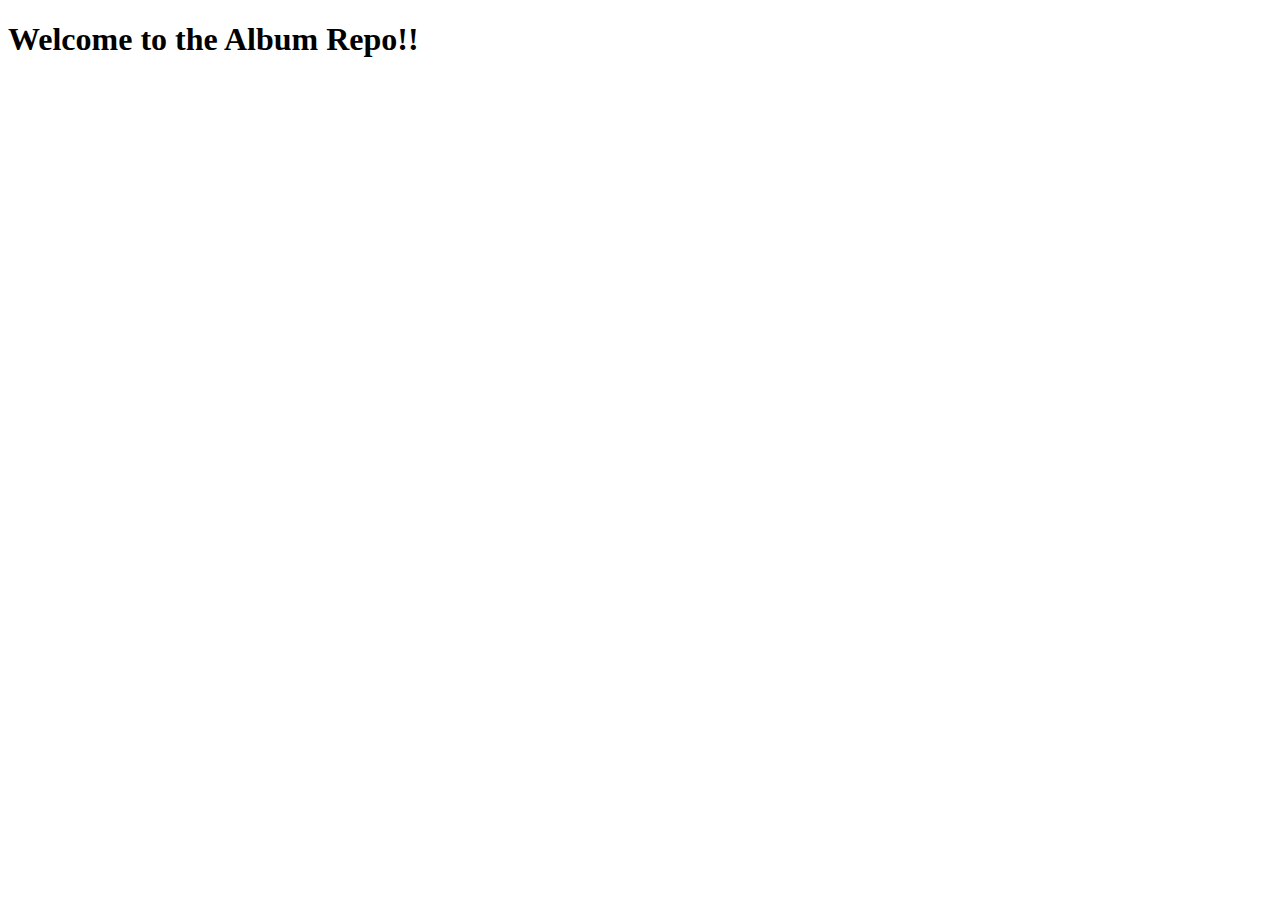
<file: src/main/resources/templates/index.html>
<!DOCTYPE html>
<html lang="en" xmlns:th="www.thymeleaf.org"
      xmlns:sec="http://www.w3.org/1999/xhtml">
<head th:replace="base :: headstuff"></head>
<body>
<nav th:replace="base :: navbar"></nav>
<div class="container">
    <div class="jumbotron">
    <h1>Welcome to the Album Repo!!</h1>
    </div>

<nav th:replace="base :: footer"></nav>
<th:block th:replace="base :: jslinks"></th:block>
</body>
</html>
</file>
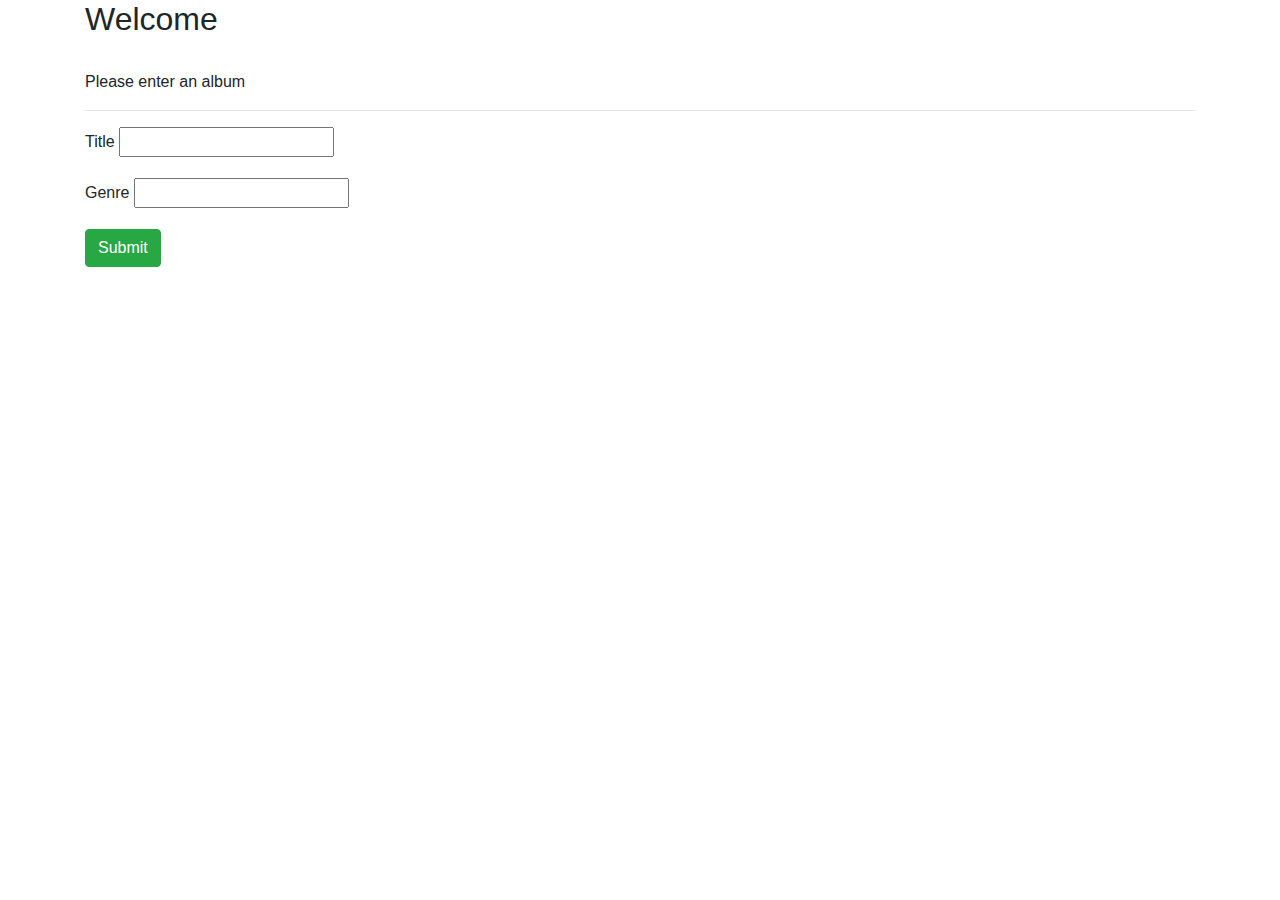
<file: src/main/resources/templates/albumform.html>
<!DOCTYPE html>
<html lang="en" xmlns:th="http://www.thymeleaf.org" xmlns:sec="http://www.w3.org/1999/xhtml">
<head>
    <meta charset="UTF-8">
    <meta name="viewport" content="width=device-width, initial-scale=1.0">
    <link rel="stylesheet" href="https://maxcdn.bootstrapcdn.com/bootstrap/4.0.0/css/bootstrap.min.css"
          integrity="sha384-Gn5384xqQ1aoWXA+058RXPxPg6fy4IWvTNh0E263XmFcJlSAwiGgFAW/dAiS6JXm" crossorigin="anonymous">
    <title>Album Form</title>
</head>
<body>
<nav th:replace="base :: navbar"></nav>
<div class="container">
    <h2 sec:authorize="isAuthenticated()">
        Welcome <span
                th:text="${#authentication.name}"></span></h2>
    <br>
    <p>Please enter an album</p>
    <hr>
    <form action="#" th:action="@{/process_album}" th:object="${album}" method="post">
        <input type="hidden" th:field="*{id}" />
        <div class="form-group">
            <label>Title</label>
            <input  name=Inputname type="text" th:field="*{name}" />
        </div>
        <div class="form-group">
            <label>Genre</label>
            <input  name=Inputgenre type="text" th:field="*{genre}" />
        </div>
        <button type="submit" class="btn btn-success">Submit</button>
    </form>
  </div>
<nav th:replace="base :: footer"></nav>
<script src="https://code.jquery.com/jquery-3.2.1.slim.min.js"
        integrity="sha384-KJ3o2DKtIkvYIK3UENzmM7KCkRr/rE9/Qpg6aAZGJwFDMVNA/GpGFF93hXpG5KkN"
        crossorigin="anonymous"></script>
<script src="https://cdnjs.cloudflare.com/ajax/libs/popper.js/1.12.9/umd/popper.min.js"
        integrity="sha384-ApNbgh9B+Y1QKtv3Rn7W3mgPxhU9K/ScQsAP7hUibX39j7fakFPskvXusvfa0b4Q"
        crossorigin="anonymous"></script>
<script src="https://maxcdn.bootstrapcdn.com/bootstrap/4.0.0/js/bootstrap.min.js"
        integrity="sha384-JZR6Spejh4U02d8jOt6vLEHfe/JQGiRRSQQxSfFWpi1MquVdAyjUar5+76PVCmYl"
        crossorigin="anonymous"></script>
</body>
</html>
</file>
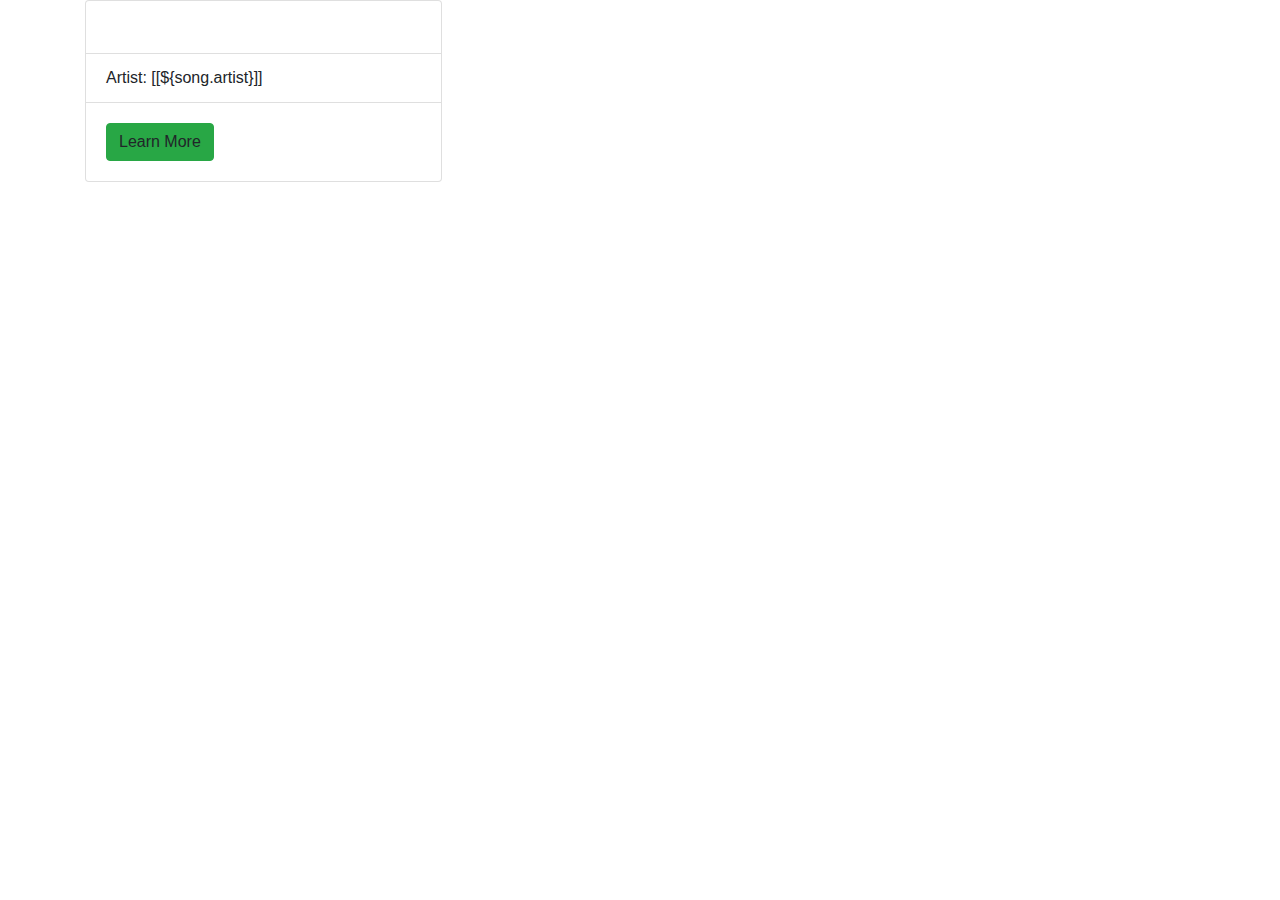
<file: src/main/resources/templates/list.html>
<!DOCTYPE html>
<html lang="en" xmlns:th="http://www.thymeleaf.org">
<head>
    <meta charset="UTF-8">
    <meta name="viewport" content="width=device-width, initial-scale=1.0">
    <link rel="stylesheet" href="https://maxcdn.bootstrapcdn.com/bootstrap/4.0.0/css/bootstrap.min.css"
          integrity="sha384-Gn5384xqQ1aoWXA+058RXPxPg6fy4IWvTNh0E263XmFcJlSAwiGgFAW/dAiS6JXm" crossorigin="anonymous">
    <title>Title</title>
</head>
<body>
<nav th:replace="base :: navbar"></nav>
<div class="container">
    <div class="card-columns">
        <div th:each="song : ${songs}">
            <div class="card">
                <!--                <img th:src="${car.image}" class="card-img-top" alt="car_image">-->
                <div class="card-body">
                    <h5 class="card-title" th:text="${song.title}" ></h5>
                </div>
                <ul class="list-group list-group-flush">
                    <li class="list-group-item" th:inline="text">Artist: [[${song.artist}]]</li>
                </ul>
                <div class="card-body">
                    <a th:href="@{detail_song/{id} (id=${song.id})}" class="btn btn-success">Learn More</a>
                </div>
            </div>
        </div>
    </div>
</div>
<nav th:replace="base :: footer"></nav>
<script src="https://code.jquery.com/jquery-3.2.1.slim.min.js"
        integrity="sha384-KJ3o2DKtIkvYIK3UENzmM7KCkRr/rE9/Qpg6aAZGJwFDMVNA/GpGFF93hXpG5KkN"
        crossorigin="anonymous"></script>
<script src="https://cdnjs.cloudflare.com/ajax/libs/popper.js/1.12.9/umd/popper.min.js"
        integrity="sha384-ApNbgh9B+Y1QKtv3Rn7W3mgPxhU9K/ScQsAP7hUibX39j7fakFPskvXusvfa0b4Q"
        crossorigin="anonymous"></script>
<script src="https://maxcdn.bootstrapcdn.com/bootstrap/4.0.0/js/bootstrap.min.js"
        integrity="sha384-JZR6Spejh4U02d8jOt6vLEHfe/JQGiRRSQQxSfFWpi1MquVdAyjUar5+76PVCmYl"
        crossorigin="anonymous"></script>
</body>
</html>
</file>
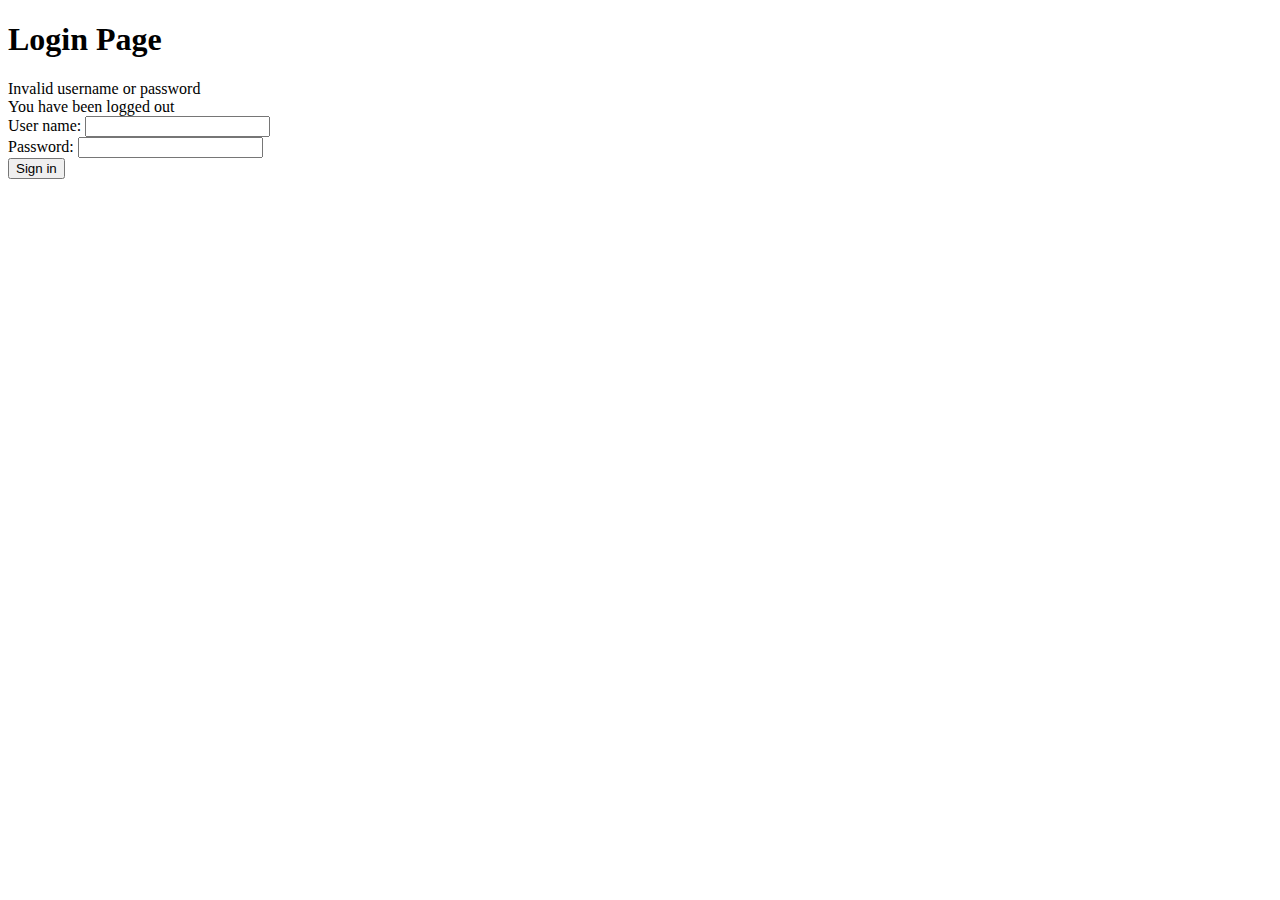
<file: src/main/resources/templates/login.html>
<!DOCTYPE html>
<html lang="en" xmlns:th="www.thymeleaf.org">
<head th:replace="base :: headstuff"></head>
<body>
<div class="container">
    <h1>Login Page</h1>
    <div th:if="${param.error}">
        Invalid username or password
    </div>
    <div th:if="${param.logout}">
        You have been logged out
    </div>
    <form th:action="@{/login}" method="post">
        <div><label>User name: <input type="text" name="username"/></label></div>
        <div><label>Password: <input type="password" name="password"/></label></div>
        <div><input type="submit" value="Sign in"/></div>
    </form>
</div>
<nav th:replace="base :: footer"></nav>
<th:block th:replace="base :: jslinks"></th:block>
</body>
</html>
</file>
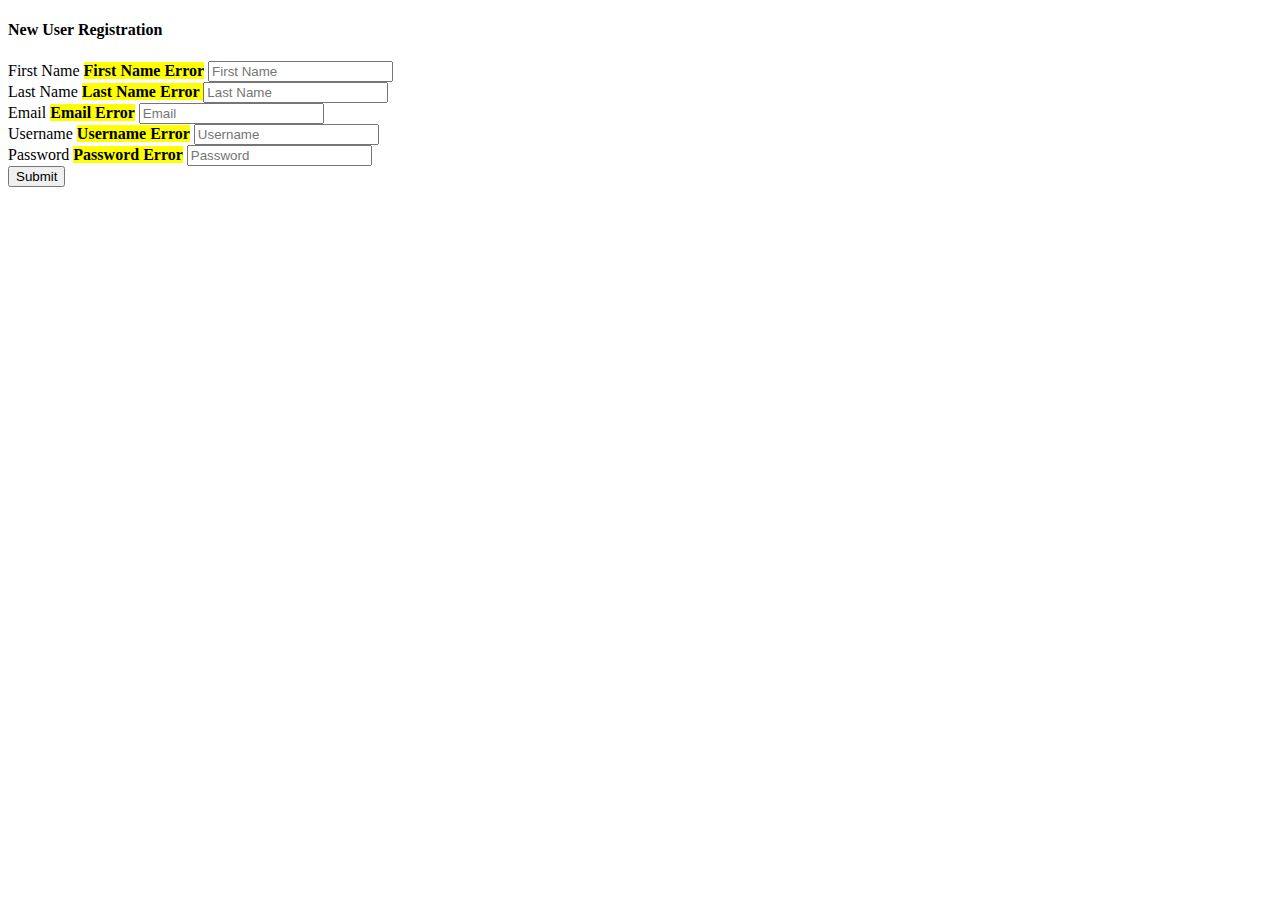
<file: src/main/resources/templates/registration.html>
<!DOCTYPE html>
<html lang="en" xmlns:th="www.thymeleaf.org">
<head th:replace="base :: headstuff"></head>
<body>

<div class="container">
    <h4>New User Registration</h4>
    <form autocomplete="off"
          action="#"
          th:action="@{/register}"
          th:object="${user}" method="post">

        First Name <mark><strong>
        <span th:if="${#fields.hasErrors('firstName')}"
              th:errors="*{firstName}">First Name Error</span></strong></mark>
        <input type="text" id="firstName" placeholder="First Name"
               th:field="*{firstName}" /><br />

        Last Name <mark><strong>
        <span th:if="${#fields.hasErrors('lastName')}"
              th:errors="*{lastName}">Last Name Error
                  </span></strong></mark>
        <input type="text" id="lasttName" placeholder="Last Name"
               th:field="*{lastName}" /><br />

        Email <mark><strong>
        <span th:if="${#fields.hasErrors('email')}"
              th:errors="*{email}">Email Error</span></strong></mark>
        <input type="text" id="email" placeholder="Email" th:field="*{email}" />
        <br />

        Username <mark><strong>
        <span th:if="${#fields.hasErrors('username')}"
              th:errors="*{username}">Username Error</span></strong></mark>
        <input type="text" id="username"
               placeholder="Username" th:field="*{username}" /><br />

        Password <mark><strong>
        <span th:if="${#fields.hasErrors('password')}"
              th:errors="*{password}">Password Error</span></strong></mark>
        <input type="text" id="password" placeholder="Password"
               th:field="*{password}" /><br />

        <button type="submit" class="btn btn-default">Submit</button>
    </form>
</div>
<nav th:replace="base :: footer"></nav>
<th:block th:replace="base :: jslinks"></th:block>
</body>
</html>
</file>
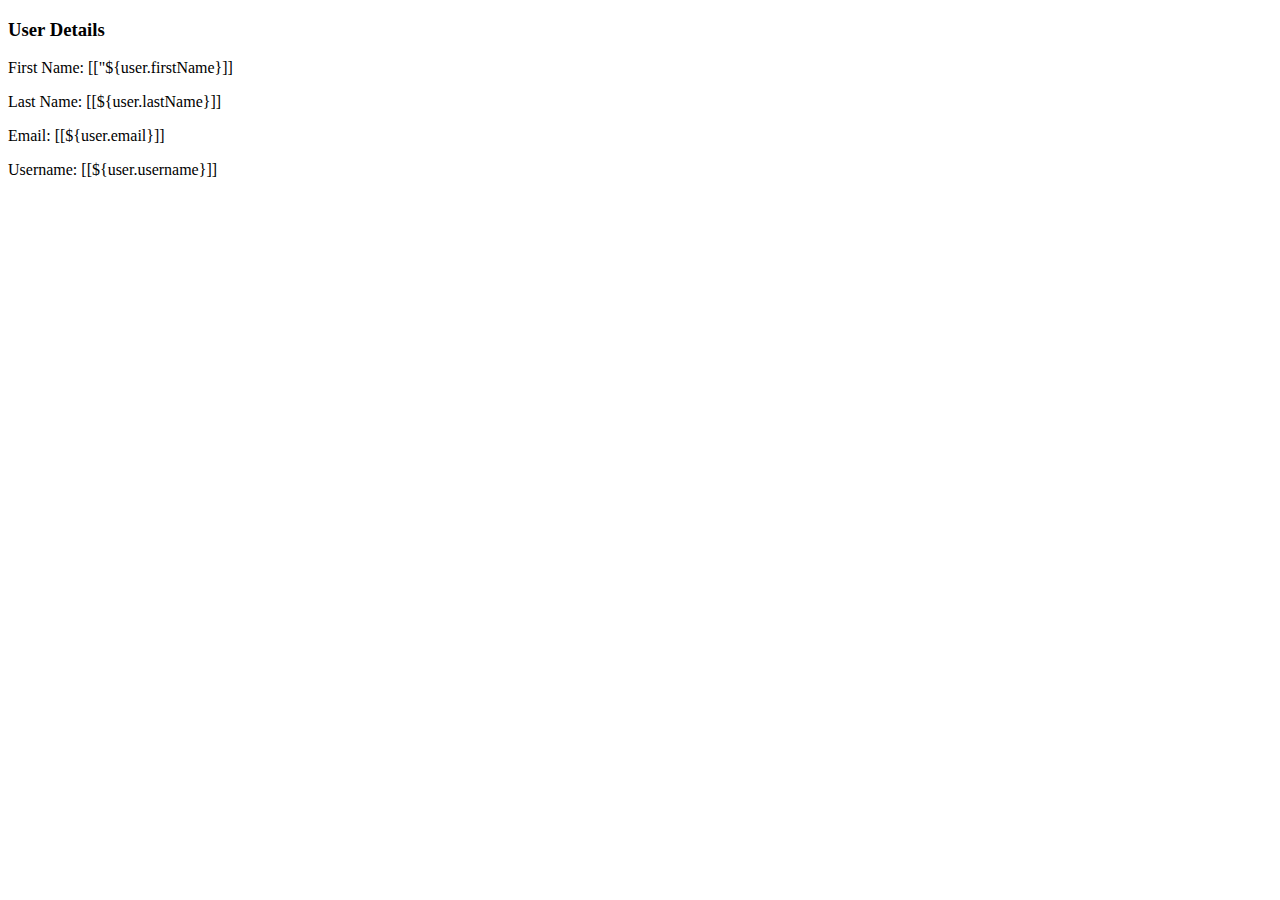
<file: src/main/resources/templates/secure.html>
<!DOCTYPE html>
<html lang="en" xmlns:th="www.thymeleaf.org" xmlns:pth="http://www.w3.org/1999/html">
<head th:replace="base :: headstuff"></head>
<body>
<nav th:replace="base :: navbar"></nav>
<div class="container">
    <h3>User Details</h3>
    <div class="row" th:each="user : ${user_id}">
        <div class="col-lg-6">
            <p th:inline="text">First Name:  [["${user.firstName}]]</p>
            <p th:inline="text">Last Name:  [[${user.lastName}]]</p>
            <p th:inline="text">Email:  [[${user.email}]]</p>
            <p th:inline="text">Username:  [[${user.username}]]</p>
        </div>
    </div>
</div>
<nav th:replace="base :: footer"></nav>
<th:block th:replace="base :: jslinks"></th:block>
</body>
</html>
</file>
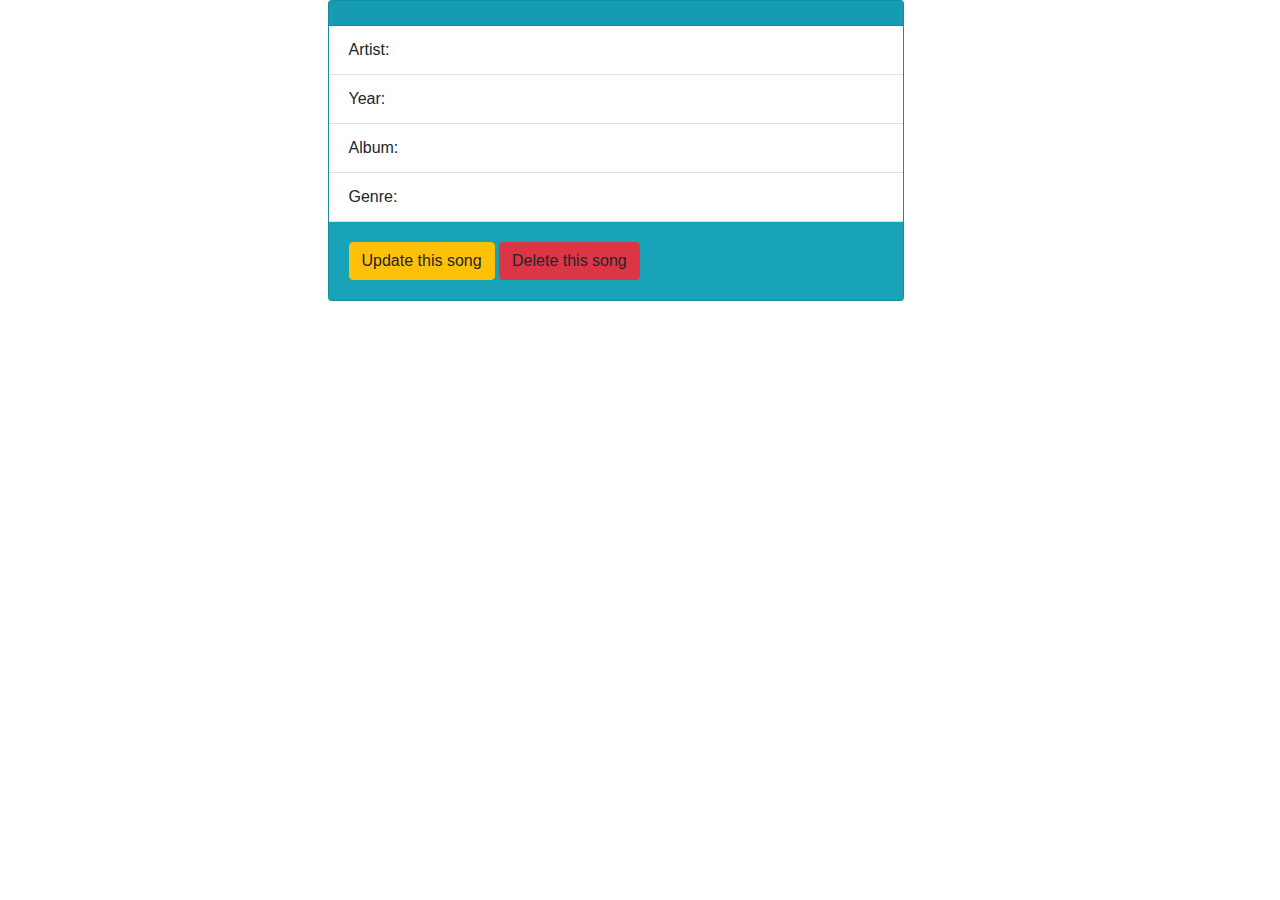
<file: src/main/resources/templates/show.html>
<!DOCTYPE html>
<html lang="en" xmlns:th="http://www.thymeleaf.org" xmlns:sec="http://www.w3.org/1999/xhtml">
<head>
    <meta charset="UTF-8">
    <meta name="viewport" content="width=device-width, initial-scale=1.0">
    <link rel="stylesheet" href="https://maxcdn.bootstrapcdn.com/bootstrap/4.0.0/css/bootstrap.min.css"
          integrity="sha384-Gn5384xqQ1aoWXA+058RXPxPg6fy4IWvTNh0E263XmFcJlSAwiGgFAW/dAiS6JXm" crossorigin="anonymous">
    <title>Details</title>
</head>
<body>
<nav th:replace="base :: navbar"></nav>
<div class="row">
    <div class="col-lg-3"></div>
    <div class="col-lg-6">
        <div class="card bg-info" style="width: 36rem;">
            <div class="card-header" style="font-weight: bold" th:text="${song.title}">
            </div>
            <ul class="list-group list-group-flush">
                <li class="list-group-item" >Artist: <span th:text="${song.artist}"></span></li>
                <li class="list-group-item" >Year: <span th:text="${song.year}"></span></li>
                <li class="list-group-item" >Album: <span th:text="${song.album.name}"></span></li>
                <li class="list-group-item" >Genre: <span th:text="${song.album.genre}"></span></li>
            </ul>
            <div class="card-body" sec:authorize="hasAuthority('ADMIN')">
                <span>
                    <a th:href="@{/update_song/{id}(id=${song.id})}" class="btn btn-warning">Update this song</a>
                    <a th:href="@{/delete_song/{id}(id=${song.id})}" class="btn btn-danger">Delete this song</a>
                </span>
            </div>
        </div>
    </div>
    <div class="col-lg-3"></div>
</div>

</div>
<nav th:replace="base :: footer"></nav>
<script src="https://code.jquery.com/jquery-3.2.1.slim.min.js"
        integrity="sha384-KJ3o2DKtIkvYIK3UENzmM7KCkRr/rE9/Qpg6aAZGJwFDMVNA/GpGFF93hXpG5KkN"
        crossorigin="anonymous"></script>
<script src="https://cdnjs.cloudflare.com/ajax/libs/popper.js/1.12.9/umd/popper.min.js"
        integrity="sha384-ApNbgh9B+Y1QKtv3Rn7W3mgPxhU9K/ScQsAP7hUibX39j7fakFPskvXusvfa0b4Q"
        crossorigin="anonymous"></script>
<script src="https://maxcdn.bootstrapcdn.com/bootstrap/4.0.0/js/bootstrap.min.js"
        integrity="sha384-JZR6Spejh4U02d8jOt6vLEHfe/JQGiRRSQQxSfFWpi1MquVdAyjUar5+76PVCmYl"
        crossorigin="anonymous"></script>
</body>
</html>
</file>
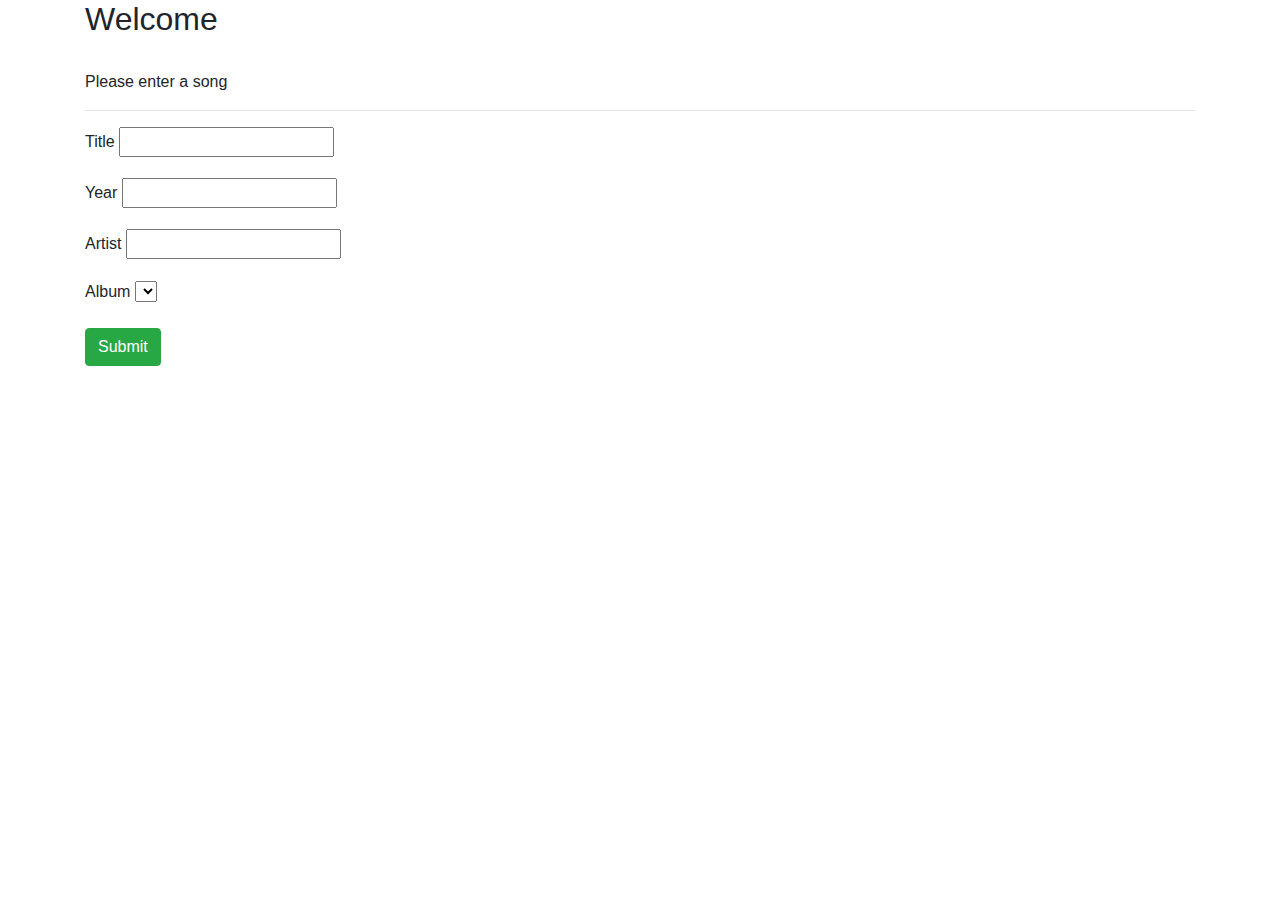
<file: src/main/resources/templates/songform.html>
<!DOCTYPE html>
<html lang="en" xmlns:th="http://www.thymeleaf.org" xmlns:sec="http://www.w3.org/1999/xhtml">
<head>
    <meta charset="UTF-8">
    <meta name="viewport" content="width=device-width, initial-scale=1.0">
    <link rel="stylesheet" href="https://maxcdn.bootstrapcdn.com/bootstrap/4.0.0/css/bootstrap.min.css"
          integrity="sha384-Gn5384xqQ1aoWXA+058RXPxPg6fy4IWvTNh0E263XmFcJlSAwiGgFAW/dAiS6JXm" crossorigin="anonymous">
    <title>Song Form</title>
</head>
<body>
<nav th:replace="base :: navbar"></nav>
<div class="container">
    <h2 sec:authorize="isAuthenticated()">
        Welcome <span
            th:text="${#authentication.name}"></span></h2>
    <br>
    <p>Please enter a song</p>
    <hr>
    <form action="#" th:action="@{/process_song}" th:object="${song}" method="post">
        <input type="hidden" th:field="*{id}" />
        <div class="form-group">
            <label>Title</label>
            <input  name=Inputtitle type="text" th:field="*{title}" />
        </div>
        <div class="form-group">
            <label>Year</label>
            <input  name=Inputyear type="text" th:field="*{year}" />
        </div>
        <div class="form-group">
            <label>Artist</label>
            <input  name=Inputartist type="text" th:field="*{artist}" />
        </div>
        <div class="form-group">
            <label>Album</label>
            <select name="album" th:field="*{album}">
                <option th:each="album  : ${albums}"
                        th:value="${album.id}"
                        th:text="${album.name}"></option>
            </select>
        </div>
        <button type="submit" class="btn btn-success">Submit</button>
    </form>
</div>
<nav th:replace="base :: footer"></nav>
<script src="https://code.jquery.com/jquery-3.2.1.slim.min.js"
        integrity="sha384-KJ3o2DKtIkvYIK3UENzmM7KCkRr/rE9/Qpg6aAZGJwFDMVNA/GpGFF93hXpG5KkN"
        crossorigin="anonymous"></script>
<script src="https://cdnjs.cloudflare.com/ajax/libs/popper.js/1.12.9/umd/popper.min.js"
        integrity="sha384-ApNbgh9B+Y1QKtv3Rn7W3mgPxhU9K/ScQsAP7hUibX39j7fakFPskvXusvfa0b4Q"
        crossorigin="anonymous"></script>
<script src="https://maxcdn.bootstrapcdn.com/bootstrap/4.0.0/js/bootstrap.min.js"
        integrity="sha384-JZR6Spejh4U02d8jOt6vLEHfe/JQGiRRSQQxSfFWpi1MquVdAyjUar5+76PVCmYl"
        crossorigin="anonymous"></script>
</body>
</html>
</file>
